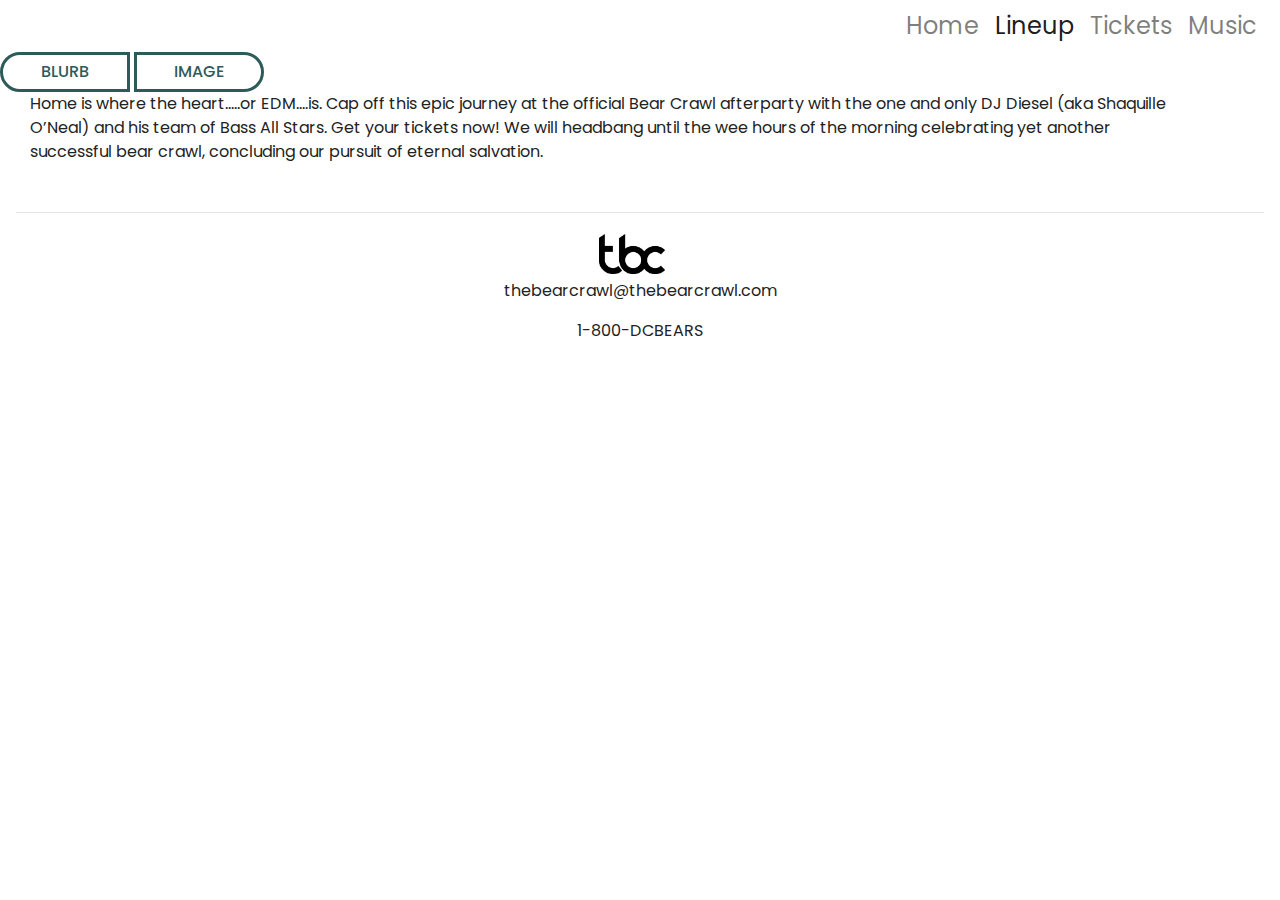
<file: test.html>
<!DOCTYPE html>
<html lang="en">
<head>
	<meta charset="utf-8">
	<meta name="viewport" content="width=device-width, initial-scale=1">
	<title>The Bear Crawl</title>
	<link rel="stylesheet" href="https://maxcdn.bootstrapcdn.com/bootstrap/4.0.0/css/bootstrap.min.css">
	
	<script type="text/javascript" src="script.js"></script>
	<link href="style.css" rel="stylesheet">
</head>
<body>

<!-- Navigation -->
<nav class="bg-new navbar-expand-md navbar-light bg-light sticky-top">
<div class="container-fluid middle-nav">
		<!-- <a class="navbar-brand" href="index.html"><img id="logo"  src="img/tbc2.png">the bear crawl</a> -->
		<button class="navbar-toggler" type="button" data-toggle="collapse" data-target="#navbarResponsive">
				<span class="navbar-toggler-icon"></span>
		</button>
		<div class="collapse navbar-collapse" id="navbarResponsive">
				<ul class="navbar-nav ml-auto">
					<li class="nav-item">
						<a class="nav-link" href="index.html">Home</a>
					</li>
					<li class="nav-item active">
						<a class="nav-link" href="lineup.html">Lineup</a>
					</li>
						<li class="nav-item">
							<a class="nav-link" href="tickets.html">Tickets</a>
						</li>
						<li class="nav-item">
							<a class="nav-link" href="music.html">Music</a>
						</li>
						

				</ul>
		</div>
</div>
</nav>

<button id="btn">BLURB</button>
<button id="btn2">IMAGE</button>

<div id="crawl-blurb">	
				<p id="blurb">Home is where the heart…..or EDM….is. Cap off this epic journey at the official Bear Crawl afterparty with the one and only DJ Diesel (aka Shaquille O’Neal) and his team of Bass All Stars. Get your tickets now! We will headbang until the wee hours of the morning celebrating yet another successful bear crawl, concluding our pursuit of eternal salvation.</p>
    
</div>


<!--- Image Slider -->

<!-- <i class="fas fa-code"></i>
<h3>Image Placeholder</h3>
<i class="fas fa-map-marker-alt fa-3x"></i>
<h3>Southwest</h3>
<p>Head across town to Southwest Waterfront</p>
<i class="fas fa-code"></i>
<h3>Image Placeholder</h3>

<i class="fas fa-map-marker-alt fa-3x"></i>
<h3>Dupont Circle</h3>
<p>Explore beautiful Dupont with the bears</p>
<i class="fas fa-code"></i>
<h3>Image Placeholder</h3>
<i class="fas fa-map-marker-alt fa-3x"></i>
<h3>Echostage</h3>
<p>Time to melt your face off at DC's premier EDM venue</p> -->

<!--- Welcome Section -->


<!--- Three Column Section -->


<!--- Two Column Section -->


<!--- Fixed background -->


<!--- Emoji Section -->


<!--- Meet the team -->


<!--- Cards -->


<!--- Two Column Section -->


<!--- Connect -->


<!--- Footer -->
</body>
<footer>
<div class="container-fluid padding">
	<div class="row text-center">
			<div class="col-12">
			<hr class="light">

			<a class="navbar-brand" href="index.html"><img id="logo"  src="img/tbc2.png"></a>
			<br>
			<p>thebearcrawl@thebearcrawl.com</p>
					<p>1-800-DCBEARS</p>
		</div>
	</div>
</div>
<script type="text/javascript" src="script.js"></script>
</footer>



<!-- <div class="container padding">
	<div class="row align-items-center text-center padding">

		<div class="location col-xs-12 col-sm-6 col-md-6 col-lg-6">
				<i class="fas fa-map-marker-alt fa-3x"></i>
				<h3>TAKODA BEAR GARDEN</h3>
				<p>5:00-6:30pm</p>
				
		</div>

		<div class="lineup-item col-xs-12 col-sm-6 col-md-6 col-lg-6">
				
				<p class="blurb">We dreamed bigger in 2019….so we made some calls, shook some hands, and reserved a rooftop. Did we mention it was free? Join us at the only designated bar stop on the crawl, at Takoda Bear Garden, for what we are calling Intermission. You’re not going to want to miss the sheer terror in the eyes of bystanders as we roll deep 40 people into the bar. You would have thought they’d seen actual bears. The owner has allowed us to bring in our own food to the bar so feel free to use this time to fill your bellies with something besides alcohol.</p>
		</div>
	</div>
</div> -->


</html>
</file>
<file: style.css>
@import url('https://fonts.googleapis.com/css?family=Poppins:400,500,700');

html, body {
  height: 100%;
  width: 100%;
  font-family: Poppins, sans-serif;
  color: #222;
}

.landing {
  height: 15em;
  background-color: #fff;
}

.icon{
  margin: 0px 10px 0px 10px;
}

.middle-nav {
  background-color: #fff;
}

.footer {
  background-color: #112d32;
  color: #FEFFFF;
}

.city {
  font-size: 2.5vw;
}

.date {
  font-size: 1.7vw;
}

.landing-icon {
  margin-bottom: -40px;
  width: 70%;
  height: auto;
  transform: scale(1.3, 1.3);
}

.bg-new {
  background-color: #97ddcb;
}
.strike {
  text-decoration: line-through;
}
.img-home {
  width: 100%;
  height: auto;
}

.container {
  padding: 0px;
}

.main-logo {
  width: 30%
  height: auto;
}

.img-title {
  width: 10%;
  height: auto;
  padding-top: 50px;
}

.col-container {
  display: table;
  width: 100%;
}
.col-cell{
  display: table-cell;
}

.survey {
  margin: 0 auto;
  max-width: 700px;
/*  position: relative;
  width: 70%;
  margin-left: auto;*/
}

/*iframe {
border-style: none;
background-color:transparent;
min-height: 400px; 
max-height: 600px; 
overflow: hidden;
}*/

/*#blurb1, #blurb2, #blurb4, #blurb5, #blurb6, #blurb7 {
  text-align: left;
  font-family: Futura, sans-serif;
  font-style: italic;
  color: #313133;
  font-weight: 600;
  height: 275px;
}*/

#blurb1, #blurb2, #blurb3, #blurb4, #blurb5, #blurb6, #blurb7 {
  text-align: left;
  font-family: Futura, sans-serif;
  font-style: italic;
  color: #313133;
  font-weight: 400;
}

#crawl-stop {
  margin-right: 20px;
  padding: 0px !important;
  margin-top: 0px !important; 
}

#crawl-blurb {
  width: 90%;
  margin-left: 30px;
  padding: 0px !important;
  margin-top: 0px !important; 
}

.lineup-item {
  border-left: 2px solid #2C5B5A;
}

 
.location h3 {
  color: #E40043;
}

.location {
  padding-right: 100px;
}

.location p {
  color: #2C5B5A;
  font-size: 18px;
}

.lineup {
  font-family: Futura, sans-serif;
  color: #E40043;
  font-weight: 800;
  font-size: 5vw;
}

.subtitle {
  font-family: Futura, sans-serif;
  color: #2C5B5A;
  font-weight: 800;
  font-size: 1.5vw;
}

.surveymonkey {
  position: relative;
  padding-bottom: 56.25%;
  padding-top: 35px;
  height: 0;
  overflow: hidden;
}


#bubble {
  position: absolute;
  top: 0px;
  left: -16px;
  width: 30px;
  height: 30px;
  color: white;
  background-color: #2C5B5A;
  border: 3px solid #2C5B5A;
  border-radius: 50px;
}

#bubble:hover {
  /*background-color: #E40043;*/
  border: 3px solid #2C5B5A;
  /*position: absolute;
  top: 0px;
  left: -21px;
  width: 40px;
  height: 40px;
  color: white;
  background-color: #2C5B5A;
  border: 1px solid #2C5B5A;*/
  border-radius: 0px;
}

#btn {
  cursor: pointer;
  height: 40px;
  width: 130px;
  border: 3px solid #2C5B5A;
  background-color: white;
  color: #2C5B5A;
  font-weight: 500;
  border-top-left-radius: 20px;
  border-bottom-left-radius: 20px;
}

#btn:focus {
  margin: 0px;
  height: 40px;
  width: 130px;
  border: 3px solid #2C5B5A;
  background-color: #2C5B5A;
  color: white;
  outline: none;
  border-top-left-radius: 20px;
  border-bottom-left-radius: 20px;
}

#btn2 {
  font-weight: 500;
  cursor: pointer;
  margin: 0px;
  height: 40px;
  width: 130px;
  border: 3px solid #2C5B5A;
  background-color: white;
  color: #2C5B5A;
  border-top-right-radius: 20px;
  border-bottom-right-radius: 20px;
}

#btn2:focus {
  outline: none;
  height: 40px;
  width: 130px;
  border: 3px solid #2C5B5A;
  background-color: #2C5B5A;
  color: white;
  border-top-right-radius: 20px;
  border-bottom-right-radius: 20px;
}

/*---Media Queries --*/
@media (max-width: 992px) {

  }
@media (max-width: 768px) {

}
@media (max-width: 576px) {
.img-title {
  width: 30%;
  height: auto;
  padding-top: 0px;
}

.landing {
  height: 170px;
  background-color: #fff;
}

.lineup {
  font-family: Futura, sans-serif;
  color: #E40043;
  font-weight: 800;
  font-size: 30px;
}

.subtitle {
  font-family: Futura, sans-serif;
  color: #2C5B5A;
  font-weight: 800;
  font-size: 12px;
}
#crawl-stop {
  text-align: center;
}

.survey {
  position: relative;
  /*width: 70%;*/
  margin-left: 10%;

}

}


/*---Firefox Bug Fix --*/
/*.carousel-item {
  transition: -webkit-transform 0.5s ease;
  transition: transform 0.5s ease;
  transition: transform 0.5s ease, -webkit-transform 0.5s ease;
  -webkit-backface-visibility: visible;
  backface-visibility: visible;
}*/
/*--- Fixed Background Image --*/
/*figure {
  position: relative;
  width: 100%;
  height: 60%;
  margin: 0!important;
}
.fixed-wrap {
  clip: rect(0, auto, auto, 0);
  position: absolute;
  top: 0;
  left: 0;
  width: 100%;
  height: 100%;
}
#fixed {
  background-image: url('img/mac.png');
  position: fixed;
  display: block;
  top: 0;
  left: 0;
  width: 100%;
  height: 100%;
  background-size: cover;
  background-position: center center;
  -webkit-transform: translateZ(0);
          transform: translateZ(0);
  will-change: transform;
}*/
/*--- Bootstrap Padding Fix --*/
[class*="col-"] {
    padding: 1rem;
}


.navbar-nav {
  font-size: 1.5em;
}

#logo {
  height: 40px;
  width: auto;
  margin-top: auto;
}

.navflex {
  disply: flex;
}


/*
Extra small (xs) devices (portrait phones, less than 576px)
No media query since this is the default in Bootstrap

Small (sm) devices (landscape phones, 576px and up)
@media (min-width: 576px) { ... }

Medium (md) devices (tablets, 768px and up)
@media (min-width: 768px) { ... }

Large (lg) devices (desktops, 992px and up)
@media (min-width: 992px) { ... }

Extra (xl) large devices (large desktops, 1200px and up)
@media (min-width: 1200px) { ... }
*/

/*=======Animated Logo===========*/

selector {
  property: value;
}

svg {
  height: auto;
  width: auto;
}



path {
  fill: black;
  stroke: black;
  stroke-width: 2;
/*   stroke-dasharray: 7% 28%; */
  animation: colorChange 9s linear infinite;
  z-index: -1;
}


@keyframes colorChange {
  0%{stroke: red; fill:red}
  25%{stroke: blue; fill:blue}
  50%{stroke: green;fill: green}
  75%{stroke: #DDDD00;fill: #DDDD00}
  100%{stroke: #FF4500;fill: #FF4500}
  }

/*=======CARDS===========*/

.buttons {
  margin: 20px 10px 0px 10px;
}

.landing-btn {
  margin: 0px 10px 0px 10px;
  border-color: red;
  color: red;
  animation: buttonChange 9s linear infinite;
}
.landing-btn:hover {
  background-color: red;
  color: white;
  border-color: red;
  animation: hoverChange 9s linear infinite;
}

.card-body {
  height: 300px;

}

.tickets-btn {
  margin-bottom: auto;
}

.cards {
  display: flex;
  justify-content: end;
}

@keyframes buttonChange {
  0%{border-color: red; color:red}
  25%{border-color: blue; color:blue}
  50%{border-color: green;color: green}
  75%{border-color: #DDDD00;color: #DDDD00}
  100%{border-color: #FF4500;color: #FF4500}
  }

  @keyframes hoverChange {
  0%{border-color: red; background-color:red; color: white;}
  25%{border-color: blue; background-color:blue; color: white;}
  50%{border-color: green;background-color:blue; color: white;}
  75%{border-color: #DDDD00;background-color: #DDDD00; color:white;}
  100%{border-color: #FF4500;background-color: #FF4500; color:white;}
  }
@media only screen and (min-width:321px) and (max-width:480px) {
  .btn {
  font-size:0.875em;
  display:block;
  left:-60px;
  margin-top:35px;
}

.city {
  font-size: 2.5vw;
  margin-top: 20px;
}}

.col-xs-12 {
  justify-content: center;
}

.col-xs-12, .col-sm-5, .col-md-5, .col-lg-5, .col-sm-6, .col-md-6, .col-lg-6 {
  padding-top: 0px;
}
</file>
